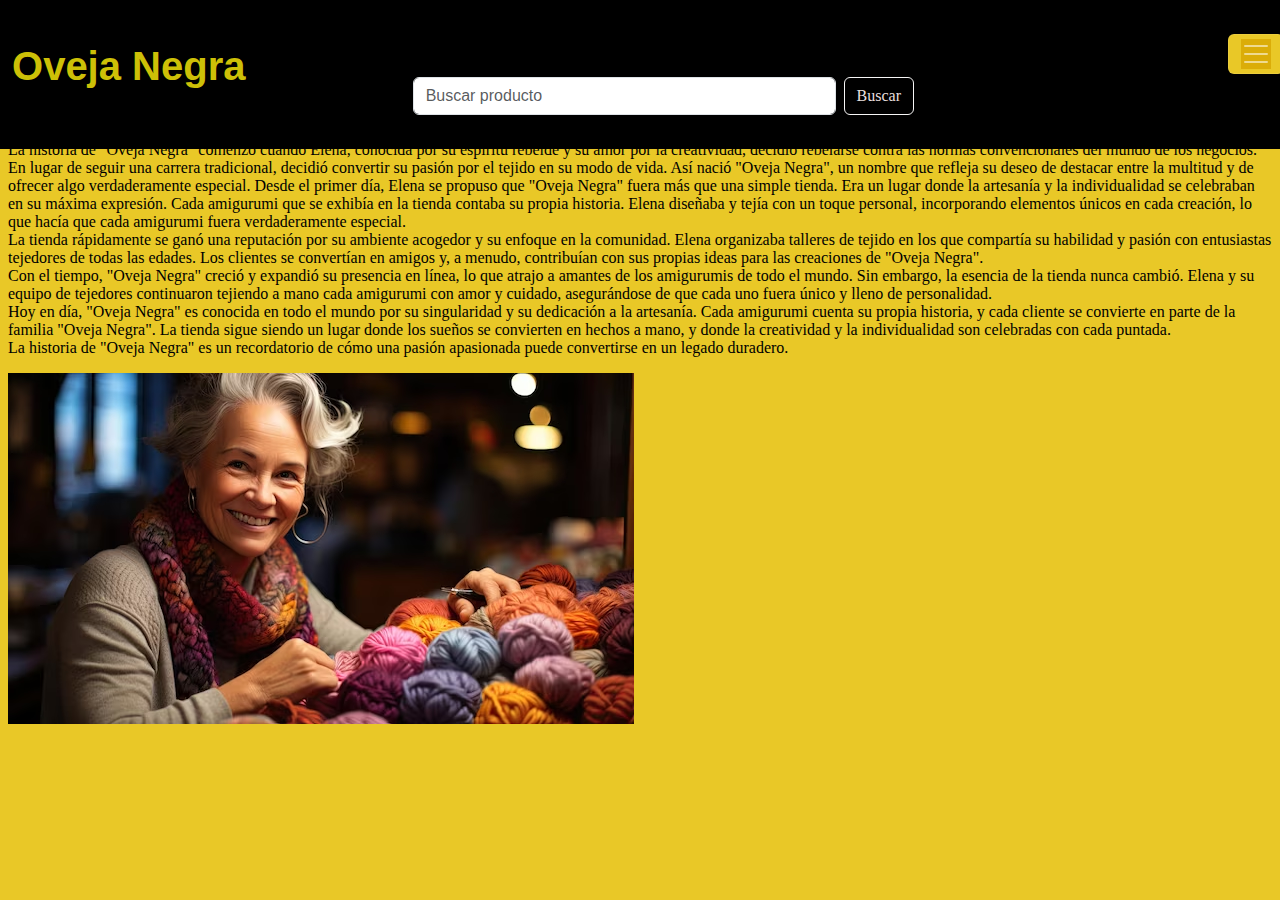
<file: Info.html>
<!DOCTYPE html>
<html lang="en">
<head>
    <meta charset="UTF-8">
    <meta name="viewport" content="width=device-width, initial-scale=1.0">
    <title>Oveja Negra/Informacion</title>
    <link rel="stylesheet" href="ProyectoFinal.css">
    <link rel="icon" href="imagenes/imagen.png">
    <link rel="stylesheet" href="bootstrap/css/bootstrap.css">
</head>

<body>
    
    <header>
        <nav class="navbar navbar-expand-lg">
          <div class="col-md-12">
            <div class="container-fluid">
              <img id="logo" src="imagenes/imagen.png">
               <h1>Oveja Negra</h1>
                  <form id="barra" class="d-flex" role="search">
                    <input class="form-control me-2" type="search" placeholder="Buscar producto" aria-label="Search" id="buscador">
                    <button id="boton" class="btn btn-outline-success" type="submit">Buscar</button>
                  </form>
            </div>
          </div>
        </nav>
    
          <nav id="si" class="navbar navbar-dark bg-dark fixed-top">
            <div class="container-fluid">
              <button id="si" class="navbar-toggler" type="button" data-bs-toggle="offcanvas"  data-bs-target="#offcanvasDarkNavbar" aria-controls="offcanvasDarkNavbar" aria-label="Toggle navigation">
                <span id="no" class="navbar-toggler-icon"></span>
              </button>
              <div class="offcanvas offcanvas-end text-bg-dark" tabindex="-1" id="offcanvasDarkNavbar" aria-labelledby="offcanvasDarkNavbarLabel">
                <div class="offcanvas-header">
                  <h5 id="menu" class="offcanvas-title" id="offcanvasDarkNavbarLabel">Menú</h5>
                  <button type="button" class="btn-close btn-close-white" data-bs-dismiss="offcanvas" aria-label="Close"></button>
                </div>
                <div class="offcanvas-body">
                  <ul class="navbar-nav justify-content-end flex-grow-1 pe-3">
                    <li id="inicio1" class="nav-item">
                      <a class="nav-link active" aria-current="page" href="index.html">Inicio</a>
                    </li>
                    <li id="guia" class="nav-item">
                      <a class="nav-link active" aria-current="page" href="index.html">Sucursales</a>
                    </li>
                    <li class="nav-item dropdown">
                      <a id="guia" class="nav-link dropdown-toggle" role="button" data-bs-toggle="dropdown" aria-expanded="false">
                        Guía
                      </a>
                        <ul id="lista" class="dropdown-menu Dropdown-menu-dark">
                        <li><a class="dropdown-item" href="Info.html">Información de la tienda</a></li>
                        <li><a class="dropdown-item" href="#Promos">Promos</a></li>
                        <li><a class="dropdown-item" href="#Productos">Productos</a></li>
                        <li><a class="dropdown-item" href="#Personalizacion">Personalización</a></li>
                        <li><a class="dropdown-item" href="Pago.html">Métodos de pago</a></li>
                        <li><a class="dropdown-item" href="#Formulario">Ayuda</a></li>
                      </ul>
                    </li>
                  </ul>
                </div>
             </div>
           </nav>
        </header>



<h1 id="titulo1">"Oveja Negra: Donde Cada Amigurumi Cuenta su Propia Historia"<br><br></h1>

<p id="texto">
En el corazón de un animado barrio de la ciudad, se encuentra una tienda única y encantadora llamada "Oveja Negra".<br>
Fundada hace más de una década por una apasionada tejedora llamada Elena, esta tienda se ha convertido en un refugio para
los amantes de los amigurumis y un punto de referencia para los curiosos que se aventuran a descubrir el mundo mágico del tejido
a mano.<br>
La historia de "Oveja Negra" comenzó cuando Elena, conocida por su espíritu rebelde y su amor por la creatividad, decidió
rebelarse contra las normas convencionales del mundo de los negocios. En lugar de seguir una carrera tradicional, 
decidió convertir su pasión por el tejido en su modo de vida. 
Así nació "Oveja Negra", un nombre que refleja su deseo de destacar entre la multitud y de ofrecer algo verdaderamente especial.
Desde el primer día, Elena se propuso que "Oveja Negra" fuera más que una simple tienda. Era un lugar donde la artesanía y la individualidad se celebraban en su máxima expresión.
Cada amigurumi que se exhibía en la tienda contaba su propia historia. Elena diseñaba y tejía con un toque personal, incorporando elementos únicos en cada creación, lo que hacía que cada amigurumi fuera verdaderamente especial.<br>
La tienda rápidamente se ganó una reputación por su ambiente acogedor y su enfoque en la comunidad.
Elena organizaba talleres de tejido en los que compartía su habilidad y pasión con entusiastas tejedores de todas las edades.
Los clientes se convertían en amigos y, a menudo, contribuían con sus propias ideas para las creaciones de "Oveja Negra".<br>
Con el tiempo, "Oveja Negra" creció y expandió su presencia en línea, lo que atrajo a amantes de los amigurumis de todo el mundo.
Sin embargo, la esencia de la tienda nunca cambió. Elena y su equipo de tejedores continuaron tejiendo a mano cada amigurumi con amor
y cuidado, asegurándose de que cada uno fuera único y lleno de personalidad.<br>
Hoy en día, "Oveja Negra" es conocida en todo el mundo por su singularidad y su dedicación a la artesanía. 
Cada amigurumi cuenta su propia historia, y cada cliente se convierte en parte de la familia "Oveja Negra".
La tienda sigue siendo un lugar donde los sueños se convierten en hechos a mano, y donde la creatividad y la individualidad 
son celebradas con cada puntada.<br>
La historia de "Oveja Negra" es un recordatorio de cómo una pasión apasionada puede convertirse en un legado duradero.
</p>

<img id="tejedora" src="imagenes/tejedora.png">

 <script src="https://cdn.jsdelivr.net/npm/@popperjs/core@2.11.8/dist/umd/popper.min.js" integrity="sha384-I7E8VVD/ismYTF4hNIPjVp/Zjvgyol6VFvRkX/vR+Vc4jQkC+hVqc2pM8ODewa9r" crossorigin="anonymous"></script>
 <script src="https://cdn.jsdelivr.net/npm/bootstrap@5.3.2/dist/js/bootstrap.min.js" integrity="sha384-BBtl+eGJRgqQAUMxJ7pMwbEyER4l1g+O15P+16Ep7Q9Q+zqX6gSbd85u4mG4QzX+" crossorigin="anonymous"></script>
 <script src="script.js"></script>
        

</body>
</html>
</file>
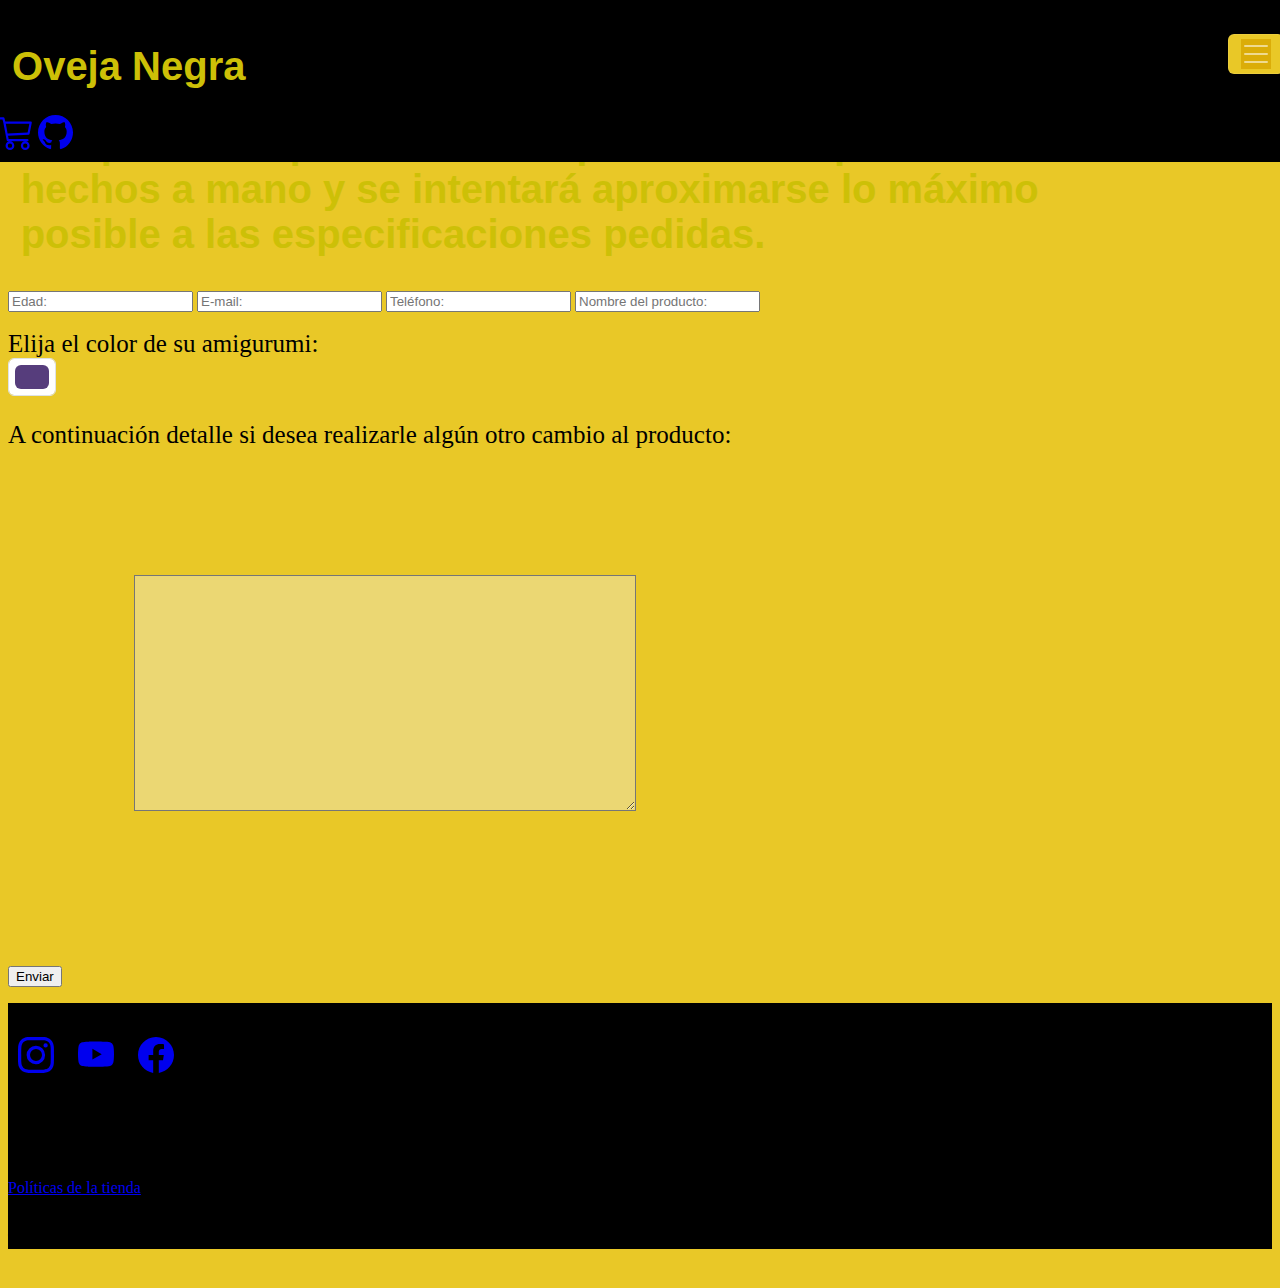
<file: Personalizacion.html>
<!DOCTYPE html>
<html lang="en">
<head>
    <meta charset="UTF-8">
    <meta name="viewport" content="width=device-width, initial-scale=1.0">
    <title>Oveja Negra/Personalizacion</title>
    <link rel="stylesheet" href="ProyectoFinal.css">
    <link rel="icon" href="imagenes/imagen.png">
    <link rel="stylesheet" href="bootstrap/css/bootstrap.css">
</head>

<body class="blanco">
    
    <header>
        <nav class="navbar navbar-expand-lg">
          <div class="col-md-12">
            <div class="container-fluid">
              <img id="logo" src="imagenes/imagen.png">
               <h1>Oveja Negra</h1>

               <a href="index.html">
                <svg id="carro" xmlns="http://www.w3.org/2000/svg" width="35" height="35" fill="currentColor" class="bi bi-cart3" viewBox="0 0 16 16">
                 <path d="M0 1.5A.5.5 0 0 1 .5 1H2a.5.5 0 0 1 .485.379L2.89 3H14.5a.5.5 0 0 1 .49.598l-1 5a.5.5 0 0 1-.465.401l-9.397.472L4.415 11H13a.5.5 0 0 1 0 1H4a.5.5 0 0 1-.491-.408L2.01 3.607 1.61 2H.5a.5.5 0 0 1-.5-.5zM3.102 4l.84 4.479 9.144-.459L13.89 4H3.102zM5 12a2 2 0 1 0 0 4 2 2 0 0 0 0-4zm7 0a2 2 0 1 0 0 4 2 2 0 0 0 0-4zm-7 1a1 1 0 1 1 0 2 1 1 0 0 1 0-2zm7 0a1 1 0 1 1 0 2 1 1 0 0 1 0-2z"/>
               </svg></a>
    
              <a href="https://github.com/Catalinda1/Repositorio-git">
               <svg id="github" xmlns="http://www.w3.org/2000/svg" width="35" height="35" fill="currentColor" class="bi bi-github" viewBox="0 0 16 16">
                 <path d="M8 0C3.58 0 0 3.58 0 8c0 3.54 2.29 6.53 5.47 7.59.4.07.55-.17.55-.38 0-.19-.01-.82-.01-1.49-2.01.37-2.53-.49-2.69-.94-.09-.23-.48-.94-.82-1.13-.28-.15-.68-.52-.01-.53.63-.01 1.08.58 1.23.82.72 1.21 1.87.87 2.33.66.07-.52.28-.87.51-1.07-1.78-.2-3.64-.89-3.64-3.95 0-.87.31-1.59.82-2.15-.08-.2-.36-1.02.08-2.12 0 0 .67-.21 2.2.82.64-.18 1.32-.27 2-.27.68 0 1.36.09 2 .27 1.53-1.04 2.2-.82 2.2-.82.44 1.1.16 1.92.08 2.12.51.56.82 1.27.82 2.15 0 3.07-1.87 3.75-3.65 3.95.29.25.54.73.54 1.48 0 1.07-.01 1.93-.01 2.2 0 .21.15.46.55.38A8.012 8.012 0 0 0 16 8c0-4.42-3.58-8-8-8z"/>
               </svg></a>
    
               <svg id="sol" class="boton" xmlns="http://www.w3.org/2000/svg" width="35" height="35" fill="currentColor" class="bi bi-sun" viewBox="0 0 16 16">
                 <path d="M8 11a3 3 0 1 1 0-6 3 3 0 0 1 0 6zm0 1a4 4 0 1 0 0-8 4 4 0 0 0 0 8zM8 0a.5.5 0 0 1 .5.5v2a.5.5 0 0 1-1 0v-2A.5.5 0 0 1 8 0zm0 13a.5.5 0 0 1 .5.5v2a.5.5 0 0 1-1 0v-2A.5.5 0 0 1 8 13zm8-5a.5.5 0 0 1-.5.5h-2a.5.5 0 0 1 0-1h2a.5.5 0 0 1 .5.5zM3 8a.5.5 0 0 1-.5.5h-2a.5.5 0 0 1 0-1h2A.5.5 0 0 1 3 8zm10.657-5.657a.5.5 0 0 1 0 .707l-1.414 1.415a.5.5 0 1 1-.707-.708l1.414-1.414a.5.5 0 0 1 .707 0zm-9.193 9.193a.5.5 0 0 1 0 .707L3.05 13.657a.5.5 0 0 1-.707-.707l1.414-1.414a.5.5 0 0 1 .707 0zm9.193 2.121a.5.5 0 0 1-.707 0l-1.414-1.414a.5.5 0 0 1 .707-.707l1.414 1.414a.5.5 0 0 1 0 .707zM4.464 4.465a.5.5 0 0 1-.707 0L2.343 3.05a.5.5 0 1 1 .707-.707l1.414 1.414a.5.5 0 0 1 0 .708z"/>
               </svg>
            </div>
          </div>
        </nav>

          <nav id="si" class="navbar navbar-dark bg-dark fixed-top">
            <div class="container-fluid">
              <button id="si" class="navbar-toggler" type="button" data-bs-toggle="offcanvas"  data-bs-target="#offcanvasDarkNavbar" aria-controls="offcanvasDarkNavbar" aria-label="Toggle navigation">
                <span id="no" class="navbar-toggler-icon"></span>
              </button>
              <div class="offcanvas offcanvas-end text-bg-dark" tabindex="-1" id="offcanvasDarkNavbar" aria-labelledby="offcanvasDarkNavbarLabel">
                <div class="offcanvas-header">
                  <h5 id="menu" class="offcanvas-title" id="offcanvasDarkNavbarLabel">Menú</h5>
                  <button type="button" class="btn-close btn-close-white" data-bs-dismiss="offcanvas" aria-label="Close"></button>
                </div>
                <div class="offcanvas-body">
                  <ul class="navbar-nav justify-content-end flex-grow-1 pe-3">
                    <li id="inicio1" class="nav-item">
                      <a class="nav-link active" aria-current="page" href="index.html">Inicio</a>
                    </li>
                    <li id="guia" class="nav-item">
                      <a class="nav-link active" aria-current="page" href="sucursales.html">Sucursales</a>
                    </li>
                    <li class="nav-item dropdown">
                      <a id="guia" class="nav-link dropdown-toggle" role="button" data-bs-toggle="dropdown" aria-expanded="false">
                        Guía
                      </a>
                        <ul id="lista" class="dropdown-menu Dropdown-menu-dark">
                        <li><a class="dropdown-item" href="Info.html">Información de la tienda</a></li>
                        <li><a class="dropdown-item" href="#Promos">Promos</a></li>
                        <li><a class="dropdown-item" href="#Productos">Productos</a></li>
                        <li><a class="dropdown-item" href="#Personalizacion">Personalización</a></li>
                        <li><a class="dropdown-item" href="Pago.html">Métodos de pago</a></li>
                        <li><a class="dropdown-item" href="#Ayuda">Ayuda</a></li>
                      </ul>
                    </li>
                  </ul>
                </div>
             </div>
           </nav>
        </header>    


  <div>      
    <form id="Performulario" action="https://formspree.io/f/xbjvpwon" method="post">
      <h1 id="Tpersonalizacion"><ins>Para personalizar su producto rellene el siguiente formulario:</ins></h1>
      <label><input type="text" name="Nom" placeholder="Nombre:" required></label>
      <h1 id="acuerdo">El vendedor se reserva el derecho de cambiar<br>
       el color del producto pedido si no puede conseguirlo.<br>
      Les pedimos que recuerden que todos los productos son<br>
      hechos a mano y se intentará aproximarse lo máximo<br>
      posible a las especificaciones pedidas.</h1>
      <label><input type="number" name="edad" placeholder="Edad:" required></label>
      <label for="e-mail"><input type="e-mail" name="email" placeholder="E-mail:" required></label>
      <label><input type="tel" name="Tel" placeholder="Teléfono:"required></label>
      <label><input type="text" name="Pro" placeholder="Nombre del producto:" required></label><br><br>
     <label id="color" for="exampleColorInput" class="form-label">Elija el color de su amigurumi:</label>
     <input type="color" name="color" class="form-control form-control-color" id="exampleColorInput" value="#563d7c" title="Choose your color">
     <label><p id="q">A continuación detalle si desea realizarle algún otro cambio al producto:</p>
        <textarea type="text" name="texto" rows="10" cols="40"></textarea><br>
      </label>
      <input type="submit" value="Enviar"></label><br>
    </form>
  </div>












        <footer>
          <p id="r"><ins>Redes Sociales</ins></p>
          <div>
          <a id="instagram" href="https://www.instagram.com/catu_1506/">
          <svg xmlns="http://www.w3.org/2000/svg" width="56" height="36" fill="currentColor" class="bi bi-instagram" viewBox="0 0 16 16">
            <path d="M8 0C5.829 0 5.556.01 4.703.048 3.85.088 3.269.222 2.76.42a3.917 3.917 0 0 0-1.417.923A3.927 3.927 0 0 0 .42 2.76C.222 3.268.087 3.85.048 4.7.01 5.555 0 5.827 0 8.001c0 2.172.01 2.444.048 3.297.04.852.174 1.433.372 1.942.205.526.478.972.923 1.417.444.445.89.719 1.416.923.51.198 1.09.333 1.942.372C5.555 15.99 5.827 16 8 16s2.444-.01 3.298-.048c.851-.04 1.434-.174 1.943-.372a3.916 3.916 0 0 0 1.416-.923c.445-.445.718-.891.923-1.417.197-.509.332-1.09.372-1.942C15.99 10.445 16 10.173 16 8s-.01-2.445-.048-3.299c-.04-.851-.175-1.433-.372-1.941a3.926 3.926 0 0 0-.923-1.417A3.911 3.911 0 0 0 13.24.42c-.51-.198-1.092-.333-1.943-.372C10.443.01 10.172 0 7.998 0h.003zm-.717 1.442h.718c2.136 0 2.389.007 3.232.046.78.035 1.204.166 1.486.275.373.145.64.319.92.599.28.28.453.546.598.92.11.281.24.705.275 1.485.039.843.047 1.096.047 3.231s-.008 2.389-.047 3.232c-.035.78-.166 1.203-.275 1.485a2.47 2.47 0 0 1-.599.919c-.28.28-.546.453-.92.598-.28.11-.704.24-1.485.276-.843.038-1.096.047-3.232.047s-2.39-.009-3.233-.047c-.78-.036-1.203-.166-1.485-.276a2.478 2.478 0 0 1-.92-.598 2.48 2.48 0 0 1-.6-.92c-.109-.281-.24-.705-.275-1.485-.038-.843-.046-1.096-.046-3.233 0-2.136.008-2.388.046-3.231.036-.78.166-1.204.276-1.486.145-.373.319-.64.599-.92.28-.28.546-.453.92-.598.282-.11.705-.24 1.485-.276.738-.034 1.024-.044 2.515-.045v.002zm4.988 1.328a.96.96 0 1 0 0 1.92.96.96 0 0 0 0-1.92zm-4.27 1.122a4.109 4.109 0 1 0 0 8.217 4.109 4.109 0 0 0 0-8.217zm0 1.441a2.667 2.667 0 1 1 0 5.334 2.667 2.667 0 0 1 0-5.334z"/>
          </svg></a>
          <a id="youtube" href="https://www.youtube.com/user/UCabtdFHBpr7OGsb-OhvS1uQ">
          <svg xmlns="http://www.w3.org/2000/svg" width="56" height="36" fill="currentColor" class="bi bi-youtube" viewBox="0 0 16 16">
            <path d="M8.051 1.999h.089c.822.003 4.987.033 6.11.335a2.01 2.01 0 0 1 1.415 1.42c.101.38.172.883.22 1.402l.01.104.022.26.008.104c.065.914.073 1.77.074 1.957v.075c-.001.194-.01 1.108-.082 2.06l-.008.105-.009.104c-.05.572-.124 1.14-.235 1.558a2.007 2.007 0 0 1-1.415 1.42c-1.16.312-5.569.334-6.18.335h-.142c-.309 0-1.587-.006-2.927-.052l-.17-.006-.087-.004-.171-.007-.171-.007c-1.11-.049-2.167-.128-2.654-.26a2.007 2.007 0 0 1-1.415-1.419c-.111-.417-.185-.986-.235-1.558L.09 9.82l-.008-.104A31.4 31.4 0 0 1 0 7.68v-.123c.002-.215.01-.958.064-1.778l.007-.103.003-.052.008-.104.022-.26.01-.104c.048-.519.119-1.023.22-1.402a2.007 2.007 0 0 1 1.415-1.42c.487-.13 1.544-.21 2.654-.26l.17-.007.172-.006.086-.003.171-.007A99.788 99.788 0 0 1 7.858 2h.193zM6.4 5.209v4.818l4.157-2.408L6.4 5.209z"/>
          </svg></a><!--No deseo poner mi verdadera cuenta-->
          <a id="facebook" href="https://www.facebook.com/Catalina Astarita">
          <svg xmlns="http://www.w3.org/2000/svg" width="56" height="36" fill="currentColor" class="bi bi-facebook" viewBox="0 0 16 16">
            <path d="M16 8.049c0-4.446-3.582-8.05-8-8.05C3.58 0-.002 3.603-.002 8.05c0 4.017 2.926 7.347 6.75 7.951v-5.625h-2.03V8.05H6.75V6.275c0-2.017 1.195-3.131 3.022-3.131.876 0 1.791.157 1.791.157v1.98h-1.009c-.993 0-1.303.621-1.303 1.258v1.51h2.218l-.354 2.326H9.25V16c3.824-.604 6.75-3.934 6.75-7.951z"/>
          </svg></a><!--No deseo poner mi verdadera cuenta-->
        </div> 
          <p id="s">-</p>
          <p id="t">-</p>
          <style>
            @import url('https://fonts.googleapis.com/css2?family=Mystery+Quest&display=swap');
          </style>
          <br>
          <a id="e" href="Info.html">Políticas de la tienda</a> 
          <p id="f">Esta página fue creada por Catalina Astarita<br>
          Todos los derechos de autor están reservados</p>
        
        </footer>


<script src="https://cdn.jsdelivr.net/npm/@popperjs/core@2.11.8/dist/umd/popper.min.js" integrity="sha384-I7E8VVD/ismYTF4hNIPjVp/Zjvgyol6VFvRkX/vR+Vc4jQkC+hVqc2pM8ODewa9r" crossorigin="anonymous"></script>
<script src="https://cdn.jsdelivr.net/npm/bootstrap@5.3.2/dist/js/bootstrap.min.js" integrity="sha384-BBtl+eGJRgqQAUMxJ7pMwbEyER4l1g+O15P+16Ep7Q9Q+zqX6gSbd85u4mG4QzX+" crossorigin="anonymous"></script>
<script src="script.js"></script>

</body>
</html>
</file>
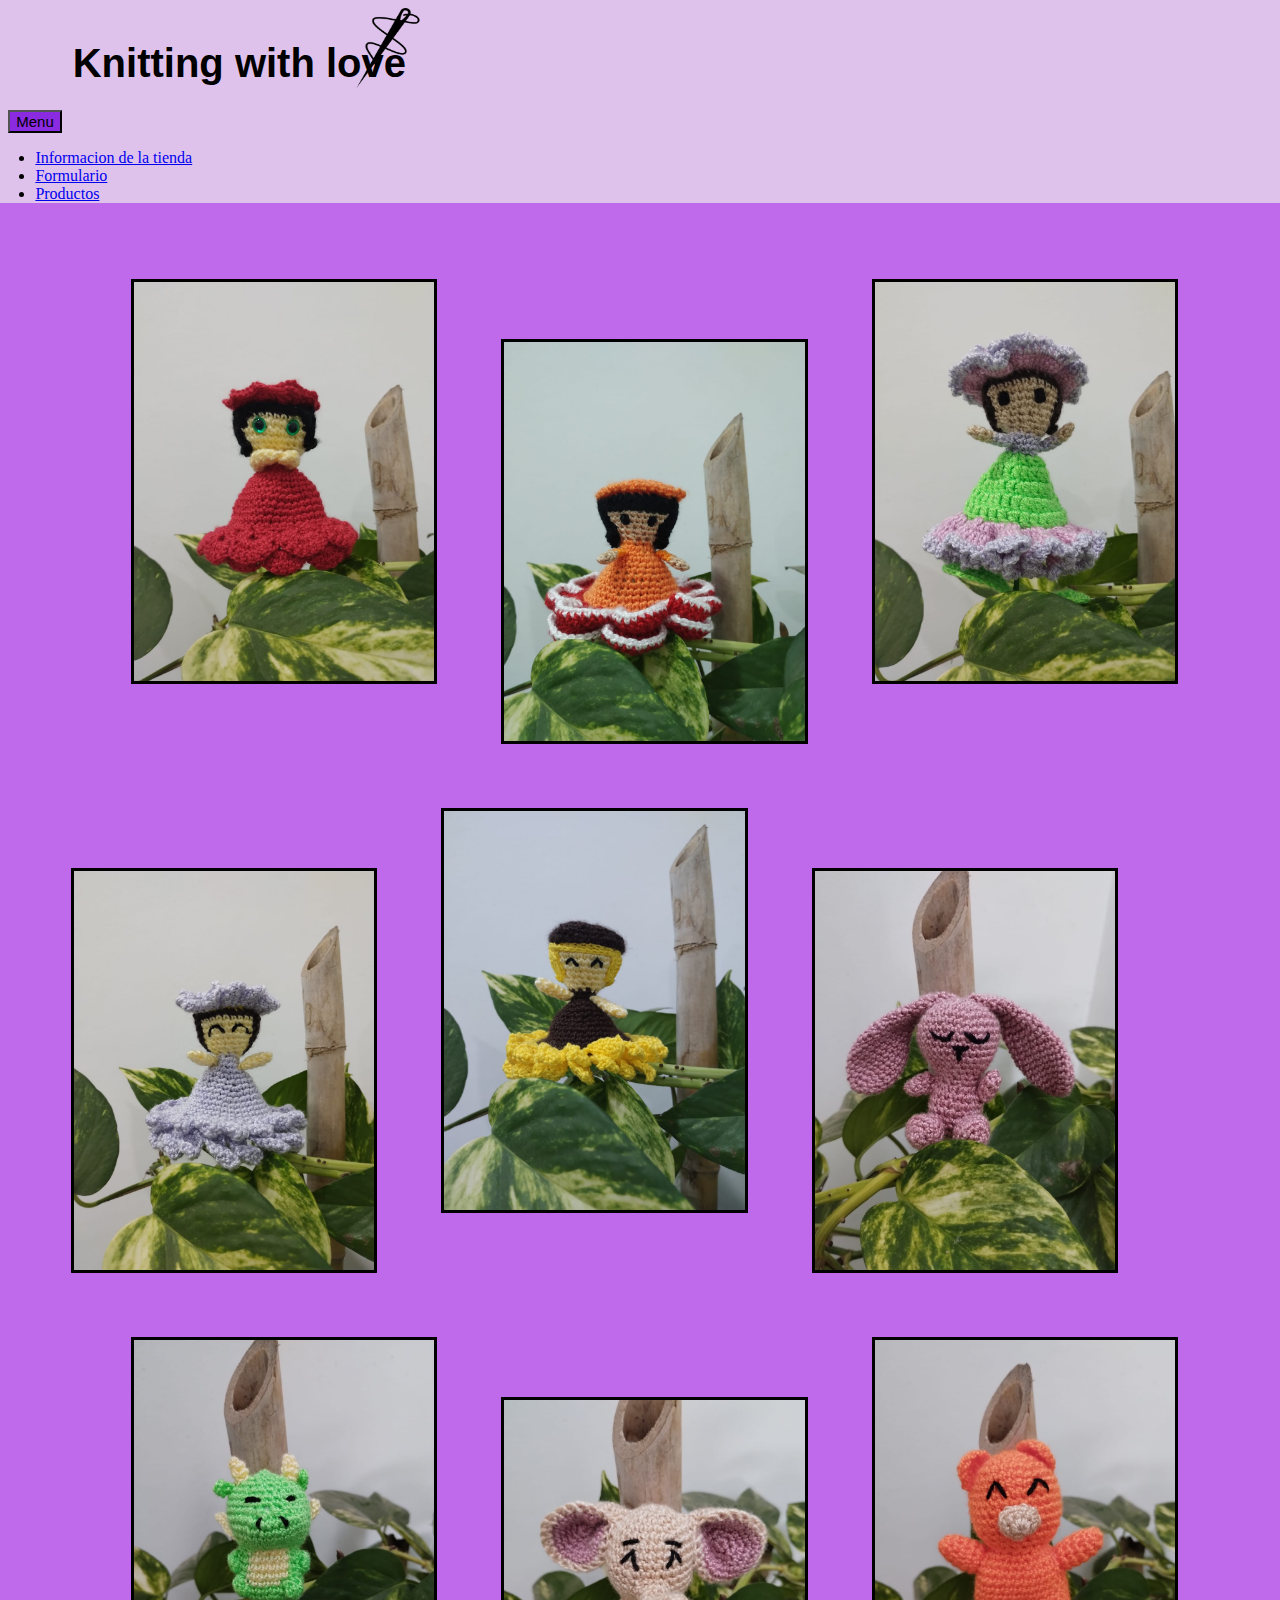
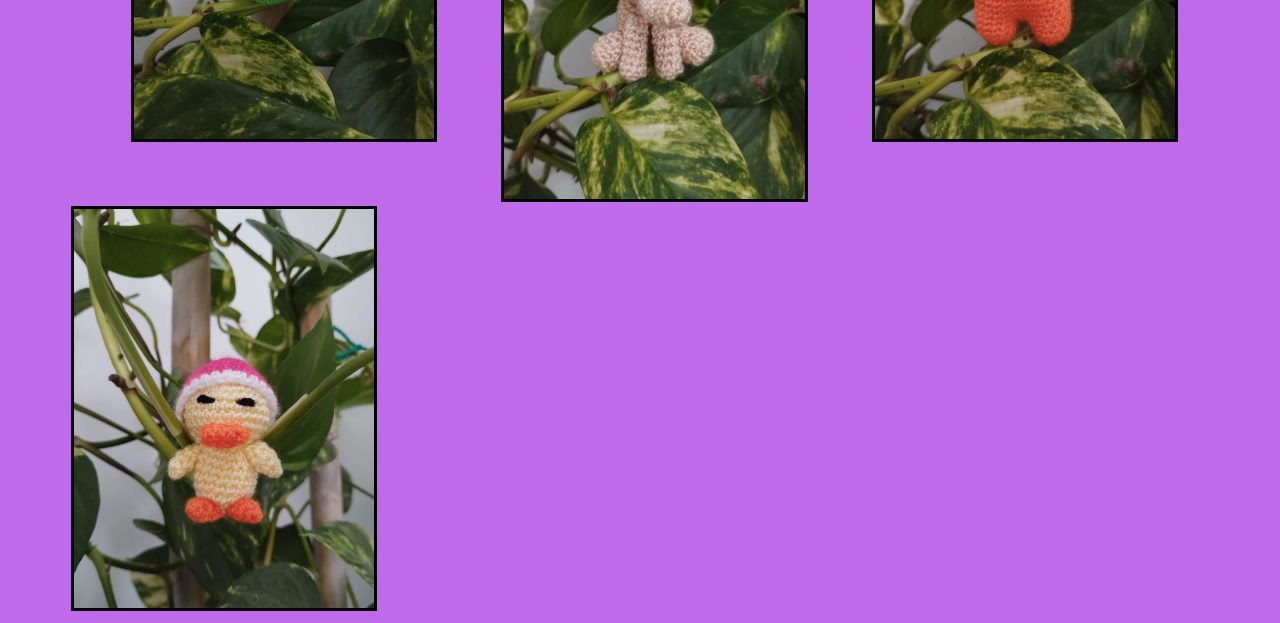
<file: proyecto final.html>
<!DOCTYPE html>
<html lang="en">
<head>
    <meta charset="UTF-8">
    <meta name="viewport" content="width=device-width, initial-scale=1.0">
    <title>Knitting with love</title>
    <link rel="stylesheet" href="proyecto final.css">
    <link rel="icon" href="imagenes/imagen.png">
    <script src="https://cdn.jsdelivr.net/npm/bootstrap@5.3.1/dist/js/bootstrap.bundle.min.js" integrity="sha384-HwwvtgBNo3bZJJLYd8oVXjrBZt8cqVSpeBNS5n7C8IVInixGAoxmnlMuBnhbgrkm" crossorigin="anonymous"></script>
    <link rel="stylesheet" href="C:\Users\Compumar\OneDrive\Escritorio\CATA\clases\Repositorio git\Bootstrap\css\bootstrap.css">
  </head>


<body>

    <header>
        <nav>
          <div>
            <img id="logo" src="imagenes/imagen.png">
           <h1>Knitting with love</h1>
           
           <button id="menu" class="btn btn-dark dropdown-toggle" data-bs-toggle="dropdown" aria-expanded="false">
            Menu
          </button>
          <ul class=" dropdown-menu Dropdown-menu-dark">
            <li><a class="dropdown-item" href="#">Informacion de la tienda</a></li>
            <li><a class="dropdown-item" href="#">Formulario</a></li>
            <li><a class="dropdown-item" href="#">Productos</a></li>
          </ul>

          </div>
        </nav>
      </header>
    </div> 

      
    

<div class="imagenes">
<a href="articulo 1.html"><img id="izquierda" src="imagenes/imagen rosa.png"></a>
<a href="articulo 2.html"><img id="derecha" src="imagenes/imagen amapola.png"></a>
<a href="articulo 3.html"><img id="izquierda" src="imagenes/imagen crisantemo 4.png"></a>
<a href="articulo 4.html"><img id="derecha" src="imagenes/imagen flor mia.png"></a>
<a href="articulo 5.html"><img id="izquierda" src="imagenes/imagen girasol.png"></a>
<a href="articulo 6.html"><img id="derecha" src="imagenes/imagen conejo.png"></a>
<a href="articulo 7.html"><img id="izquierda" src="imagenes/imagen dragon.png"></a>
<a href="articulo 8.html"><img id="derecha" src="imagenes/imagen elefante.png"></a>
<a href="articulo 9.html"><img id="izquierda"src="imagenes/imagen oso.png"></a>
<a href="articulo 10.html"><img id="derecha" src="imagenes/imagen pato.png"></a>
</div>




<!-- a -->


</body>
</html>
</file>
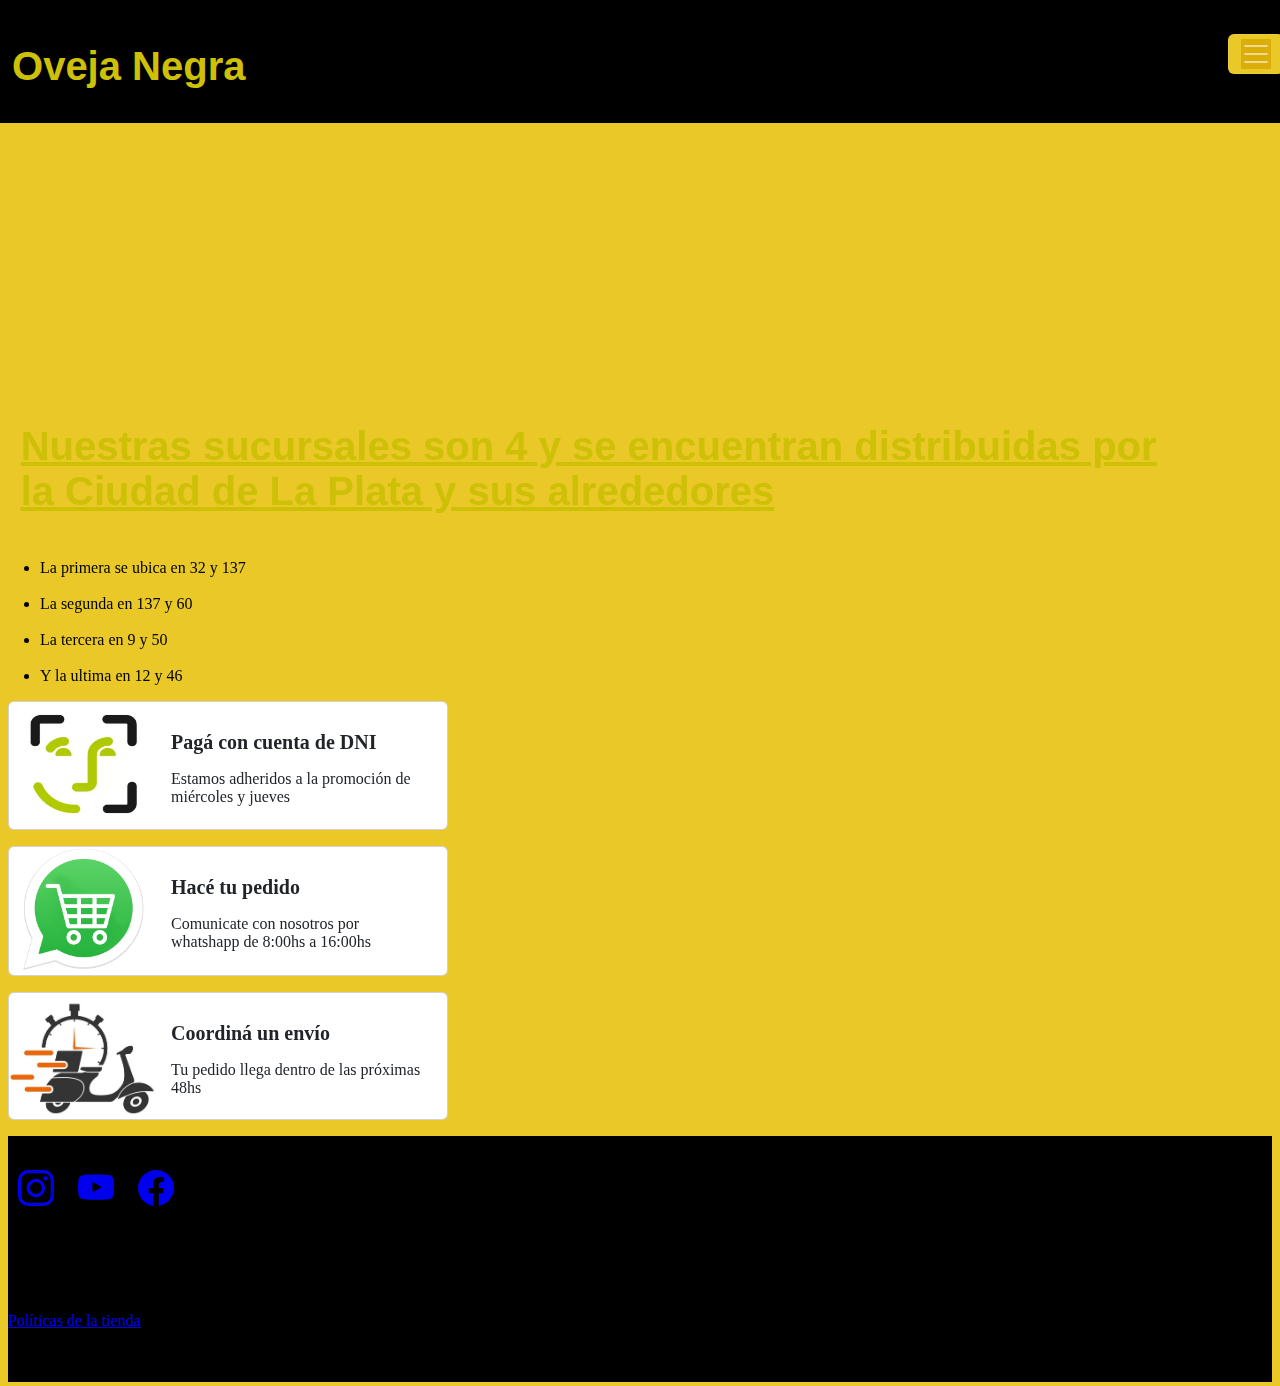
<file: sucursales.html>
<!DOCTYPE html>
<html lang="en">
<head>
    <meta charset="UTF-8">
    <meta name="viewport" content="width=device-width, initial-scale=1.0">
    <title>Oveja Negra/Sucursales</title>
    <link rel="stylesheet" href="ProyectoFinal.css">
    <link rel="icon" href="imagenes/imagen.png">
    <link rel="stylesheet" href="bootstrap/css/bootstrap.css">
</head>

<body>
   
    <header>
        <nav class="navbar navbar-expand-lg">
          <div class="col-md-12">
            <div class="container-fluid">
              <img id="logo" src="imagenes/imagen.png">
               <h1>Oveja Negra</h1>
            </div>
          </div>
        </nav>

          <nav id="si" class="navbar navbar-dark bg-dark fixed-top">
            <div class="container-fluid">
              <button id="si" class="navbar-toggler" type="button" data-bs-toggle="offcanvas"  data-bs-target="#offcanvasDarkNavbar" aria-controls="offcanvasDarkNavbar" aria-label="Toggle navigation">
                <span id="no" class="navbar-toggler-icon"></span>
              </button>
              <div class="offcanvas offcanvas-end text-bg-dark" tabindex="-1" id="offcanvasDarkNavbar" aria-labelledby="offcanvasDarkNavbarLabel">
                <div class="offcanvas-header">
                  <h5 id="menu" class="offcanvas-title" id="offcanvasDarkNavbarLabel">Menú</h5>
                  <button type="button" class="btn-close btn-close-white" data-bs-dismiss="offcanvas" aria-label="Close"></button>
                </div>
                <div class="offcanvas-body">
                  <ul class="navbar-nav justify-content-end flex-grow-1 pe-3">
                    <li id="inicio1" class="nav-item">
                      <a class="nav-link active" aria-current="page" href="index.html">Inicio</a>
                    </li>
                    <li id="guia" class="nav-item">
                      <a class="nav-link active" aria-current="page" href="sucursales.html">Sucursales</a>
                    </li>
                    <li class="nav-item dropdown">
                      <a id="guia" class="nav-link dropdown-toggle" role="button" data-bs-toggle="dropdown" aria-expanded="false">
                        Guía
                      </a>
                        <ul id="lista" class="dropdown-menu Dropdown-menu-dark">
                        <li><a class="dropdown-item" href="Info.html">Información de la tienda</a></li>
                        <li><a class="dropdown-item" href="#Promos">Promos</a></li>
                        <li><a class="dropdown-item" href="#Productos">Productos</a></li>
                        <li><a class="dropdown-item" href="Personalizacion.html">Personalización</a></li>
                        <li><a class="dropdown-item" href="Pago.html">Métodos de pago</a></li>
                        <li><a class="dropdown-item" href="#Ayuda">Ayuda</a></li>
                      </ul>
                    </li>
                  </ul>
                </div>
             </div>
           </nav>
        </header>    


<iframe id="mapa" src="https://www.google.com/maps/embed?pb=!1m14!1m12!1m3!1d32973.88912888238!2d-57.95967956800795!3d-34.92090046925066!2m3!1f0!2f0!3f0!3m2!1i1024!2i768!4f13.1!5e0!3m2!1ses!2sar!4v1696549411379!5m2!1ses!2sar" width="600" height="450" style="border:0;" allowfullscreen="" loading="lazy" referrerpolicy="no-referrer-when-downgrade"></iframe>

<h1 id="titulomapa"><ins>Nuestras sucursales son 4 y se encuentran distribuidas por<br>
 la Ciudad de La Plata y sus alrededores</ins></h1><br>

<ul id="direcciones">
    <li>La primera se ubica en 32 y 137</li><br>
    <li>La segunda en 137 y 60</li><br>
    <li>La tercera en 9 y 50</li><br>
    <li>Y la ultima en 12 y 46</li>
</ul>

<div>
    <div id="cuenta2" class="card mb-3" style="max-width: 440px;">
     <div class="row g-0">
       <div class="col-md-4">
         <img src="imagenes/cuentaDNI.png" class="img-fluid rounded-start">
       </div>
       <div class="col-md-8">
         <div id="fotoenvio" class="card-body">
           <h5 class="card-title">Pagá con cuenta de DNI</h5>
           <p class="card-text">Estamos adheridos a la promoción de miércoles y jueves</p>
         </div>
       </div>
     </div>
   </div>
   
   <div id="pedido2" class="card mb-3" style="max-width: 440px;">
     <div class="row g-0">
       <div class="col-md-4">
         <img src="imagenes/Pedido.png" class="img-fluid rounded-start">
       </div>
       <div class="col-md-8">
         <div id="fotoenvio" class="card-body">
           <h5 class="card-title">Hacé tu pedido</h5>
           <p class="card-text">Comunicate con nosotros por whatshapp de 8:00hs a 16:00hs</p>
         </div>
       </div>
     </div>
   </div>
   
   <div id="envio2" class="card mb-3" style="max-width: 440px;">
     <div class="row g-0">
       <div class="col-md-4">
         <img  src="imagenes/delivery.png" class="img-fluid rounded-start">
       </div>
       <div class="col-md-8">
         <div id="fotoenvio" class="card-body">
           <h5 class="card-title">Coordiná un envío</h5>
           <p class="card-text">Tu pedido llega dentro de las próximas 48hs</p>
         </div>
       </div>
     </div>
   </div>
   </div>


   <footer>
    <p id="r"><ins>Redes Sociales</ins></p>
    <div>
    <a id="instagram" href="https://www.instagram.com/catu_1506/">
    <svg xmlns="http://www.w3.org/2000/svg" width="56" height="36" fill="currentColor" class="bi bi-instagram" viewBox="0 0 16 16">
      <path d="M8 0C5.829 0 5.556.01 4.703.048 3.85.088 3.269.222 2.76.42a3.917 3.917 0 0 0-1.417.923A3.927 3.927 0 0 0 .42 2.76C.222 3.268.087 3.85.048 4.7.01 5.555 0 5.827 0 8.001c0 2.172.01 2.444.048 3.297.04.852.174 1.433.372 1.942.205.526.478.972.923 1.417.444.445.89.719 1.416.923.51.198 1.09.333 1.942.372C5.555 15.99 5.827 16 8 16s2.444-.01 3.298-.048c.851-.04 1.434-.174 1.943-.372a3.916 3.916 0 0 0 1.416-.923c.445-.445.718-.891.923-1.417.197-.509.332-1.09.372-1.942C15.99 10.445 16 10.173 16 8s-.01-2.445-.048-3.299c-.04-.851-.175-1.433-.372-1.941a3.926 3.926 0 0 0-.923-1.417A3.911 3.911 0 0 0 13.24.42c-.51-.198-1.092-.333-1.943-.372C10.443.01 10.172 0 7.998 0h.003zm-.717 1.442h.718c2.136 0 2.389.007 3.232.046.78.035 1.204.166 1.486.275.373.145.64.319.92.599.28.28.453.546.598.92.11.281.24.705.275 1.485.039.843.047 1.096.047 3.231s-.008 2.389-.047 3.232c-.035.78-.166 1.203-.275 1.485a2.47 2.47 0 0 1-.599.919c-.28.28-.546.453-.92.598-.28.11-.704.24-1.485.276-.843.038-1.096.047-3.232.047s-2.39-.009-3.233-.047c-.78-.036-1.203-.166-1.485-.276a2.478 2.478 0 0 1-.92-.598 2.48 2.48 0 0 1-.6-.92c-.109-.281-.24-.705-.275-1.485-.038-.843-.046-1.096-.046-3.233 0-2.136.008-2.388.046-3.231.036-.78.166-1.204.276-1.486.145-.373.319-.64.599-.92.28-.28.546-.453.92-.598.282-.11.705-.24 1.485-.276.738-.034 1.024-.044 2.515-.045v.002zm4.988 1.328a.96.96 0 1 0 0 1.92.96.96 0 0 0 0-1.92zm-4.27 1.122a4.109 4.109 0 1 0 0 8.217 4.109 4.109 0 0 0 0-8.217zm0 1.441a2.667 2.667 0 1 1 0 5.334 2.667 2.667 0 0 1 0-5.334z"/>
    </svg></a>
    <a id="youtube" href="https://www.youtube.com/user/UCabtdFHBpr7OGsb-OhvS1uQ">
    <svg xmlns="http://www.w3.org/2000/svg" width="56" height="36" fill="currentColor" class="bi bi-youtube" viewBox="0 0 16 16">
      <path d="M8.051 1.999h.089c.822.003 4.987.033 6.11.335a2.01 2.01 0 0 1 1.415 1.42c.101.38.172.883.22 1.402l.01.104.022.26.008.104c.065.914.073 1.77.074 1.957v.075c-.001.194-.01 1.108-.082 2.06l-.008.105-.009.104c-.05.572-.124 1.14-.235 1.558a2.007 2.007 0 0 1-1.415 1.42c-1.16.312-5.569.334-6.18.335h-.142c-.309 0-1.587-.006-2.927-.052l-.17-.006-.087-.004-.171-.007-.171-.007c-1.11-.049-2.167-.128-2.654-.26a2.007 2.007 0 0 1-1.415-1.419c-.111-.417-.185-.986-.235-1.558L.09 9.82l-.008-.104A31.4 31.4 0 0 1 0 7.68v-.123c.002-.215.01-.958.064-1.778l.007-.103.003-.052.008-.104.022-.26.01-.104c.048-.519.119-1.023.22-1.402a2.007 2.007 0 0 1 1.415-1.42c.487-.13 1.544-.21 2.654-.26l.17-.007.172-.006.086-.003.171-.007A99.788 99.788 0 0 1 7.858 2h.193zM6.4 5.209v4.818l4.157-2.408L6.4 5.209z"/>
    </svg></a><!--No deseo poner mi verdadera cuenta-->
    <a id="facebook" href="https://www.facebook.com/Catalina Astarita">
    <svg xmlns="http://www.w3.org/2000/svg" width="56" height="36" fill="currentColor" class="bi bi-facebook" viewBox="0 0 16 16">
      <path d="M16 8.049c0-4.446-3.582-8.05-8-8.05C3.58 0-.002 3.603-.002 8.05c0 4.017 2.926 7.347 6.75 7.951v-5.625h-2.03V8.05H6.75V6.275c0-2.017 1.195-3.131 3.022-3.131.876 0 1.791.157 1.791.157v1.98h-1.009c-.993 0-1.303.621-1.303 1.258v1.51h2.218l-.354 2.326H9.25V16c3.824-.604 6.75-3.934 6.75-7.951z"/>
    </svg></a><!--No deseo poner mi verdadera cuenta-->
  </div> 
    <p id="s">-</p>
    <p id="t">-</p>
    <style>
      @import url('https://fonts.googleapis.com/css2?family=Mystery+Quest&display=swap');
    </style>
    <br>
    <a id="e" href="Info.html">Políticas de la tienda</a> 
    <p id="f">Esta página fue creada por Catalina Astarita<br>
    Todos los derechos de autor están reservados</p>
  
  </footer>


<script src="https://cdn.jsdelivr.net/npm/@popperjs/core@2.11.8/dist/umd/popper.min.js" integrity="sha384-I7E8VVD/ismYTF4hNIPjVp/Zjvgyol6VFvRkX/vR+Vc4jQkC+hVqc2pM8ODewa9r" crossorigin="anonymous"></script>
<script src="https://cdn.jsdelivr.net/npm/bootstrap@5.3.2/dist/js/bootstrap.min.js" integrity="sha384-BBtl+eGJRgqQAUMxJ7pMwbEyER4l1g+O15P+16Ep7Q9Q+zqX6gSbd85u4mG4QzX+" crossorigin="anonymous"></script>
<script src="script.js"></script>

</body>
</html>
</file>
<file: ProyectoFinal.css>
body {
   background-color: rgb(233, 200, 39);
   position: relative;
}

.imagenes {
    margin-top: 10%;
    margin: 5%;
   
}
   
#izquierda {
    
    border: 3px solid black ;
    margin-top: 5%;
    background-color: rgb(0, 0, 0);
}

#centro{
    margin-top: -42%;
    border: 3px solid black;
    margin-left: 37%;
    background-color: rgb(7, 7, 7);
}

#derecha {
    margin-top: -42%;
    border: 3px solid black ;
    margin-left: 75%;
    background-color: rgb(7, 7, 7);
}

#logo {
    width: 70px;
    height: 70px;
    margin-left: 17%;
   
}
    
h1{
   margin-top: -3%;
    margin-left: 1%;
    font-family: Verdana, Geneva, Tahoma, sans-serif;
    font-size: 250%;
    color: rgb(205, 192, 7);
    
}

#menu{
    font-family: 'Lucida Sans', 'Lucida Sans Regular', 'Lucida Grande', 'Lucida Sans Unicode', Geneva, Verdana, sans-serif;
    font-size: 25px;

}

header {
    background-color: rgb(0, 0, 0);
    margin-left: -1%;
    margin-right: -1%;
    position: fixed;
    right: 0%;
    left: 0%;
    top: 0%;
    z-index: 9999;
}


#barra {
    margin-left: 25%;
    margin-right: 42%;
    margin-top: -3%;
    margin-bottom: 2%;
}

#boton {
   margin-right: -65%;
   color: rgb(232, 223, 223);
   border: 1px solid rgb(246, 245, 245);
}

#buscador{
    margin-left: 22%;
    
}


#Precios{
    font-family: 'Segoe UI', Tahoma, Geneva, Verdana, sans-serif;
    font-size: 20px;
    text-align: center;
    border-style: 3px solid rgb(0, 0, 0);
    color: rgb(242, 242, 234);
}

#lista{
    background-color: rgb(228, 193, 78);
    font-family: Cambria, Cochin, Georgia, Times, 'Times New Roman', serif;
    font-size: 20px;
}


h4{
    font-size: 50px;
    text-align: center;
    background-color: rgb(255, 238, 190);
    margin-top: 8%;
}

#mejor{
    font-size: 45px;
    text-align: center;
    background-color: rgb(255, 238, 190);
    margin-top: 10%;
}

#promo1{
    margin-left: -28%;
    margin-left: 4%;
    border: 3px solid white;
}

#promo2{
    margin-left: 23%;
    margin-top: -20%;
    border: 3px solid white;
    
}

#promo3{
    margin-left: 42%;
    margin-top: -28%;
    border: 3px solid white;
}

#promo4{
    margin-left: 61%;
    margin-top: -20%;
    border: 3px solid white;
}

#promo5{
    margin-left: 80%;
    margin-top: -28%;
    border: 3px solid white;
}

#inicio{
    color: rgb(8, 8, 8);
    text-decoration: none;
    margin-left: 8%;
}

#formulariopago{
    color: rgb(205, 192, 7);
    margin-left: 20%;
    margin-right: 20%;
    border: 3px solid black;
    margin-top: 10%;

}

#formulario input, select, textarea{ 
    display: block;
    margin-top: 10px;
    text-align: center;
    margin: 10%;
    background-color: rgb(235, 215, 115);
    font-size: 20px;
    color: rgb(0, 0, 0);
    
  }

#formulario{
    margin-left: 40%;
}


label{
    color: rgb(0, 0, 0);
    font-size: 25px;
}

#tformulario{
    font-size: 50px;
    text-align: center;
    background-color: rgb(0, 0, 0);
    color: aliceblue;
    margin-top: -0.3%;
}

#principalfoto{
    width: 104%;
    opacity: 90%;
    margin-left: -2%;
    margin-top: 6%;
}

#cuenta{
    margin-top: 5%;
    margin-left: 5%;
    border-right: 2px solid black;
    border-bottom: 2px solid black;
    background-color: rgb(255, 255, 255);
}

#pedido{
    margin-top: -7.9%;
    margin-left: 40%;
    border-right: 2px solid black;
    border-bottom: 2px solid black;
    background-color: rgb(255, 255, 255);
}

#envio{
    margin-top: -7.8%;
    margin-left: 70%;
    border-right: 2px solid black;
    border-bottom: 2px solid black;
    background-color: rgb(255, 255, 255);
}

#fotoenvio{
    margin-top: -7%;
}

footer{
    background-color: black;
    margin-bottom: -1%;
    
}

#elements{
    margin-top: 8%;
}
#si{
    margin-top: 2%;
    margin-left: 95%;
    margin-right: 15%;
    background-color: rgb(233, 200, 39);
}

#no{   
    background-color: rgb(219, 173, 8);
}

#inicio1{
    font-size: 20px;
    border: 2px solid white;
    text-align: center;
}

#guia{
    font-size: 20px;
    border: 2px solid white;
    text-align: center;
    margin-top: 5%;
}

#linea{
    background-color: black;
}



/*  

#boton{
    margin-top: 10%;
    margin-left: 50%;
    font-size: 20px;
    font-family: Georgia, 'Times New Roman', Times, serif;
    }


.Darkk_Button {
   background-color: rgb(205, 182, 226);
}



background-color: rgb(156, 76, 199);

background-color: rgb(223, 194, 236);*/
</file>
<file: proyecto final.css>
body {
    background-color: rgb(190, 106, 235);
}


/*a {color: rgb(45, 4, 114);
   text-decoration: none;}

*/

.imagenes {
    margin-left: 5%;
    
}
   
#izquierda {
    width: 25%;
    margin: 5%;
    border: 3px solid black ;
    
}

#derecha {
    width: 25%;
    border: 3px solid black ;
}

#logo {
    width: 90px;
    height: 80px;
    margin-left: 27%;
    margin-top: 1%;}
   

h1{
    margin-left: 6%;
    margin-top: -4%;
    font-family: Verdana, Geneva, Tahoma, sans-serif;
    font-size: 250%;
    
}

#menu{
    margin-top: -5%;
    font-family: 'Lucida Sans', 'Lucida Sans Regular', 'Lucida Grande', 'Lucida Sans Unicode', Geneva, Verdana, sans-serif;
    font-size: 15px;
    background-color: blueviolet;
    margin-left: 1%;
}

header {
    background-color: rgb(223, 194, 236);
    margin-top: -1%;
    margin-left: -1%;
    margin-right: -1%;
    }


#barra {
    margin-left: 35%;
    margin-right: 36%;
    margin-top: -4%;
}

#boton {
   margin-right: -65%;}


/*  */
</file>
